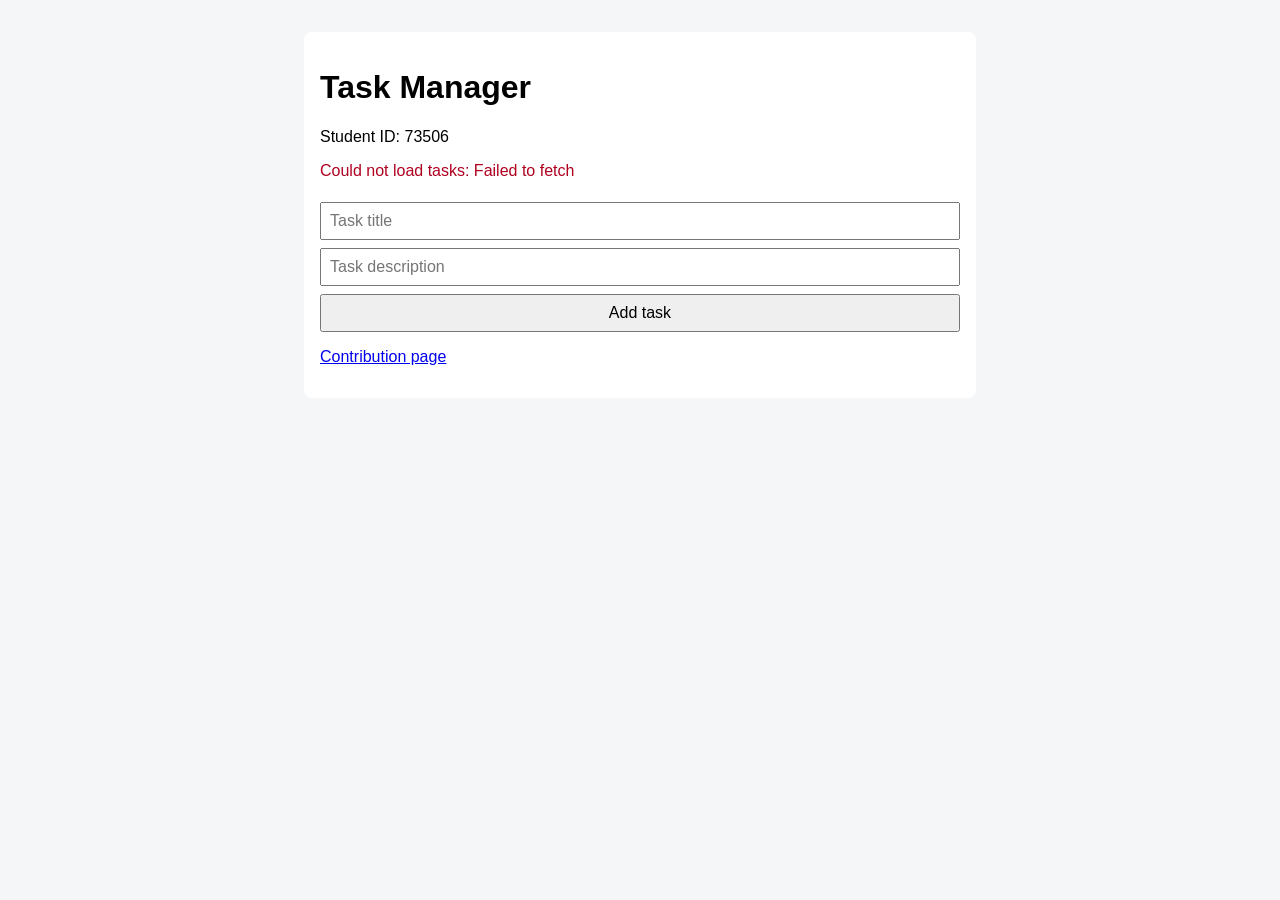
<file: vistula-task-manager/index.html>
<!DOCTYPE html>
<html lang="en">
<head>
  <meta charset="UTF-8">
  <meta name="viewport" content="width=device-width, initial-scale=1.0">
  <title>Task Manager</title>
  <link rel="stylesheet" href="style.css">
</head>
<body>
  <main>
    <h1>Task Manager</h1>
    <p>Student ID: <span id="student-id">73506</span></p>

    <p id="status-message" role="status"></p>

    <form id="task-form">
      <input type="text" id="task-title" placeholder="Task title" required>
      <input type="text" id="task-description" placeholder="Task description">
      <button type="submit" id="task-submit">Add task</button>
    </form>

    <div id="task-list"></div>

    <p><a id="contribution-link" href="contribution.html">Contribution page</a></p>
  </main>

  <script src="app.js"></script>
</body>
</html>
</file>
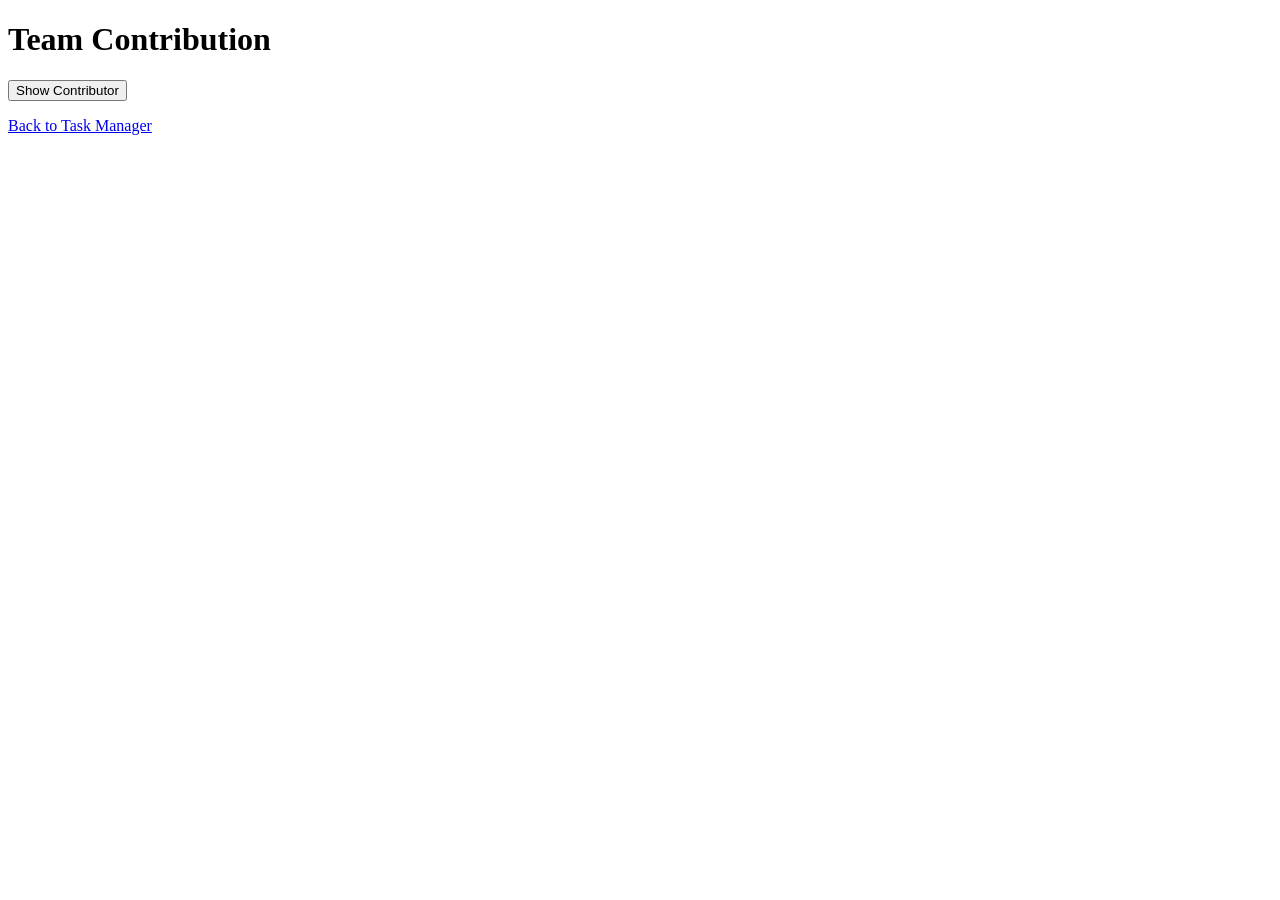
<file: vistula-task-manager/contribution.html>
<!DOCTYPE html>
<html lang="en">
<head>
  <meta charset="UTF-8">
  <meta name="viewport" content="width=device-width, initial-scale=1.0">
  <title>Team Contribution</title>
</head>
<body>
  <h1>Team Contribution</h1>

  <button id="load-contributor" type="button">Show Contributor</button>
  <p id="contributor-student-id"></p>

  <p><a href="index.html">Back to Task Manager</a></p>

  <script>
    document.getElementById("load-contributor").addEventListener("click", async function () {
      const out = document.getElementById("contributor-student-id");
      try {
        const res = await fetch("contribution.json", { cache: "no-store" });
        if (!res.ok) throw new Error("HTTP " + res.status);
        const data = await res.json();
        out.textContent = "Contributor Student ID: " + data.contributorStudentId;
      } catch (err) {
        out.textContent = "Could not load contributor: " + err.message;
      }
    });
  </script>
</body>
</html>
</file>
<file: vistula-task-manager/style.css>
body { font-family: Arial, sans-serif; background: #f4f6f8; margin: 0; }
main { max-width: 640px; margin: 2rem auto; padding: 1rem; background: #fff; border-radius: 8px; }
form { display: flex; flex-direction: column; gap: .5rem; margin-bottom: 1rem; }
input, button { padding: .5rem; font-size: 1rem; }
button { cursor: pointer; }
.task-item { border: 1px solid #ddd; border-radius: 6px; padding: .75rem; margin-bottom: .75rem; }
.task-item.completed .task-title { text-decoration: line-through; color: #888; }
.task-item h3 { margin: 0 0 .25rem; }
.task-status { display: inline-block; margin-right: .5rem; font-size: .85rem; color: #555; }
#status-message { min-height: 1.5em; }
#status-message.error { color: #b00020; }
#status-message.ok { color: #1b7f3b; }
</file>
